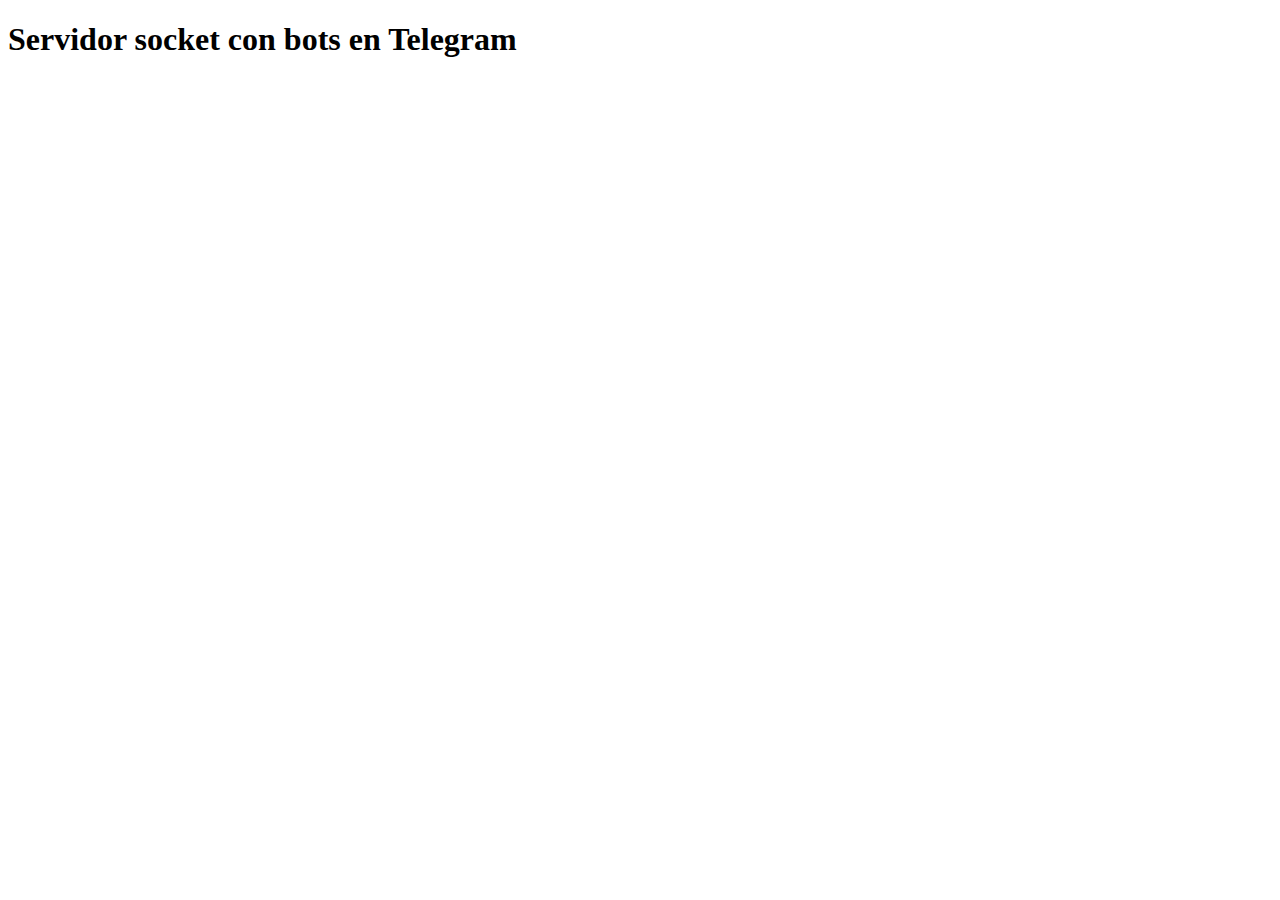
<file: index.html>
<!DOCTYPE html>
<html lang="en">
<head>
    <meta charset="UTF-8">
    <meta http-equiv="X-UA-Compatible" content="IE=edge">
    <meta name="viewport" content="width=device-width, initial-scale=1.0">
    <title>Document</title>
</head>
<body>
    <h1>Servidor socket con bots en Telegram</h1>
</body>
</html>
</file>
